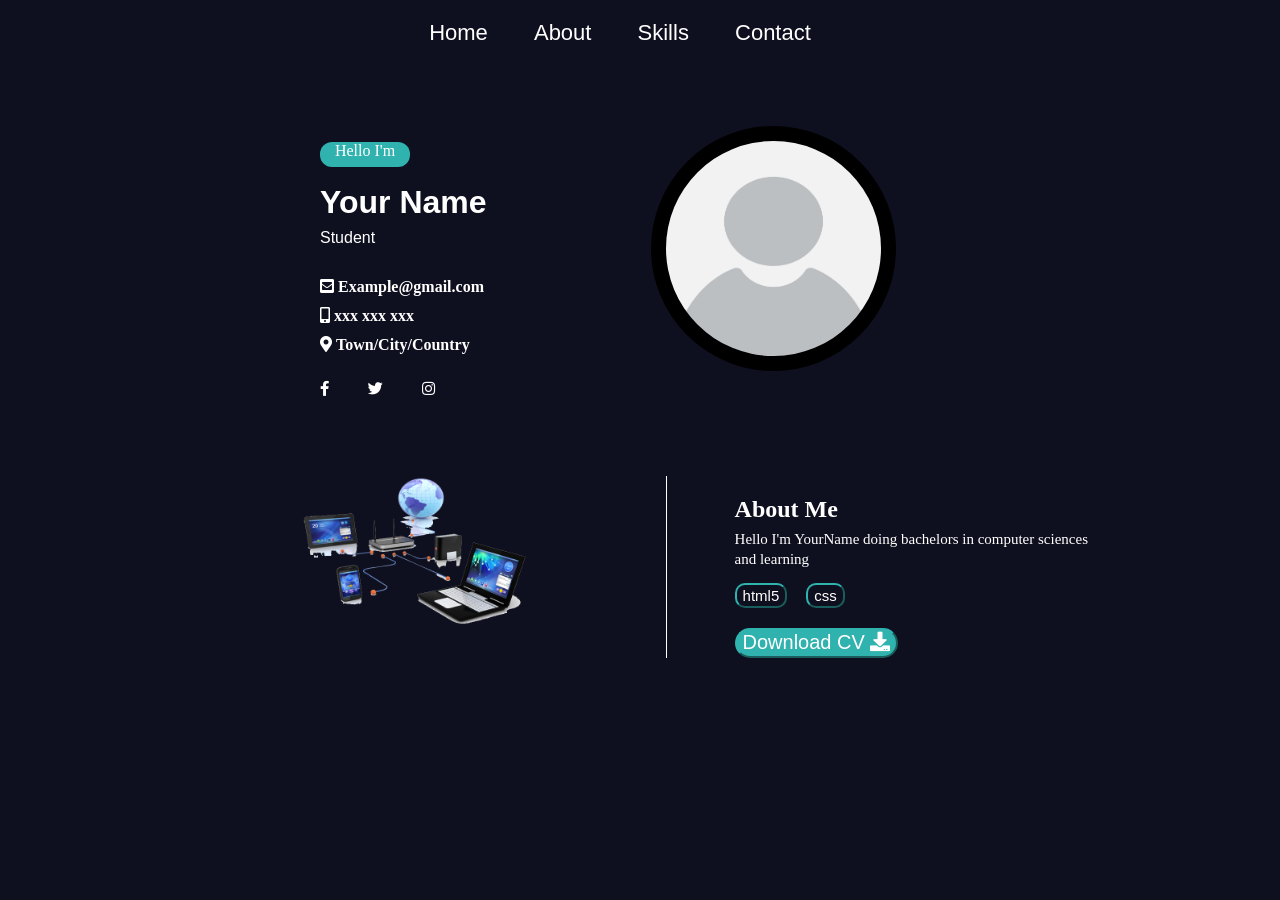
<file: index.html>
<!DOCTYPE html>
<html>
	<head>
		<title> Resume | Home </title>
	</head>
	<meta name="viewport" content="width=device-width, initial-scale=1">
	<link rel="stylesheet" href="css/all.min.css">
	<link rel="stylesheet" href="style.css">
	<body>
		<div class="links">
			<a class="links-child" href="#"> Home </a>
			<a class="links-child" href="about.html"> About </a>
			<a class="links-child" href="skills.html"> Skills </a>
			<a class="links-child" href="contact.html"> Contact </a>
		</div>
		<div class="middle">
			<div class="name">
				<div class="name1">
					<p> Hello I'm </p>
				</div>
				<div class="name2">
					<h1> Your Name </h1>
					<p> Student </p>
				</div>
				<div class="name3">
					<i class="fas fa-envelope-square"> Example@gmail.com </i>
					<i class="fas fa-mobile-alt"> xxx xxx xxx </i>
					<i class="fas fa-map-marker-alt"> Town/City/Country </i>
				</div>
				<div class="name4">
					<abbr title="facebook"> <a href="#"> <i class="fab fa-facebook-f"></i> </a> </abbr>
					<abbr title="twitter"> <a href="#"> <i class="fab fa-twitter"></i> </a> </abbr>
					<abbr title="instagram"> <a href="#"> <i class="fab fa-instagram"></i> </a> <abbr>
				</div>
			</div>
			<div class="image1">
				<img src="Images/pic.jpg">
			</div>
		</div>
		<div class="lower">
			<div class="image2">
				<img src="Images/network.png">
			</div>
			<div class="aboutme">
				<h2> About Me </h2>
				<p> Hello I'm YourName doing bachelors in computer sciences </p>
				<p> and learning </p>
				<button class="btn"> html5 </button>
				<button class="btn"> css </button> </br>
				<button class="cv-btn"> Download CV <i class="fas fa-download"></i> </button>
			</div>
		</div>
	</body>
</html>
</file>
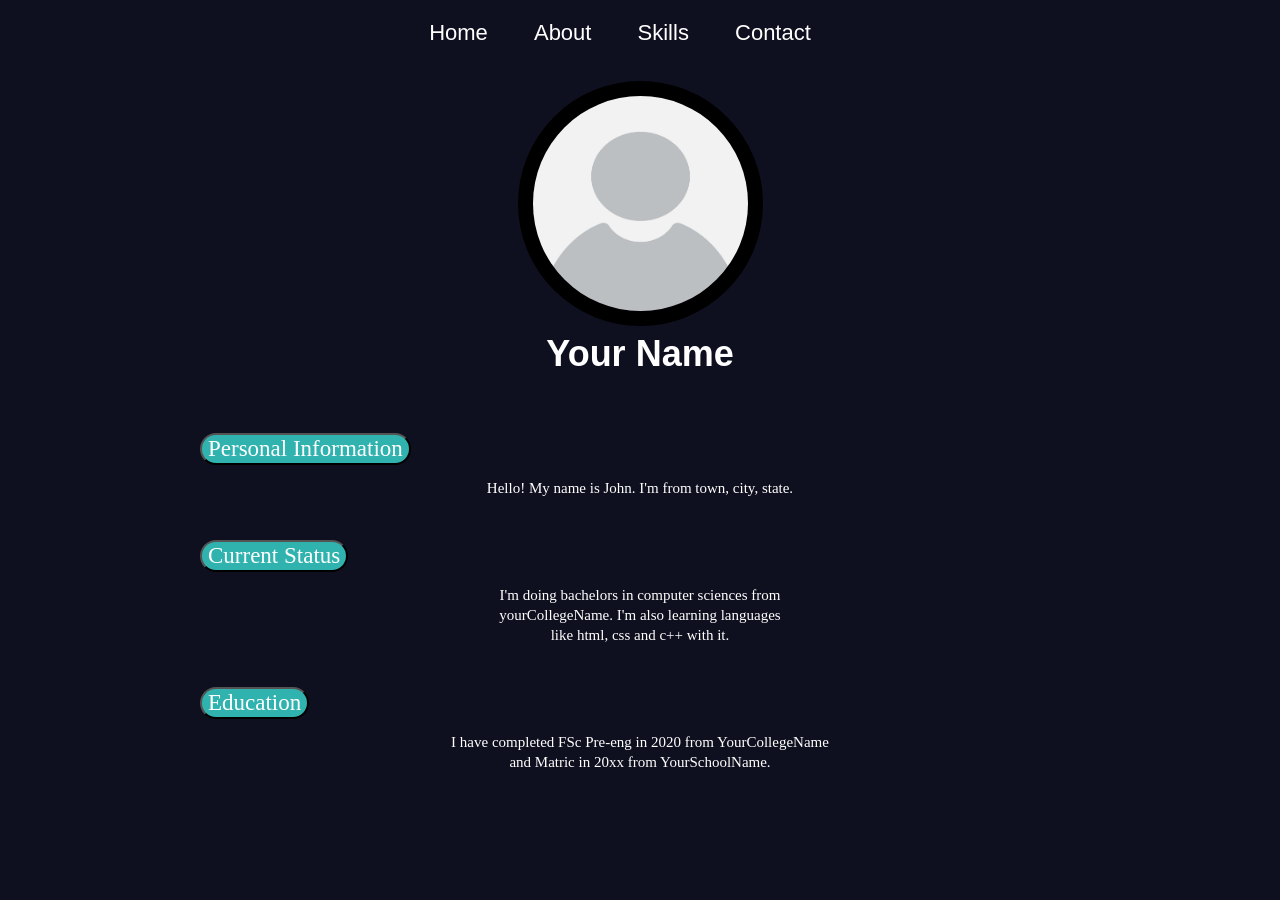
<file: about.html>
<!DOCTYPE html>
<html>
	<head>
		<title> Resume | About </title>
	  <link rel="stylesheet" href="styleabout.css">
	</head>
	<body>
		<div class="links">
			<a class="links-child" href="resume.html"> Home </a>
			<a class="links-child" href="#"> About </a>
			<a class="links-child" href="skills.html"> Skills </a>
			<a class="links-child" href="contact.html"> Contact </a>
		</div>
		<div class="image1">
			<img src="Images/pic.jpg">
			<h1> Your Name </h1>
		</div>
		<div class="c-intro">
			<button> Personal Information </button>
			<p> Hello! My name is John. I'm from town, city, state. </p>
			<button> Current Status </button>
			<p> I'm doing bachelors in computer sciences from </p>
			<p> yourCollegeName. I'm also learning languages </p>
			<p> like html, css and c++ with it. </p>
			<button> Education </button>
			<p> I have completed FSc Pre-eng in 2020 from YourCollegeName </p>
			<p> and Matric in 20xx from YourSchoolName. </p>
		</div>
	</body>
</html>
</file>
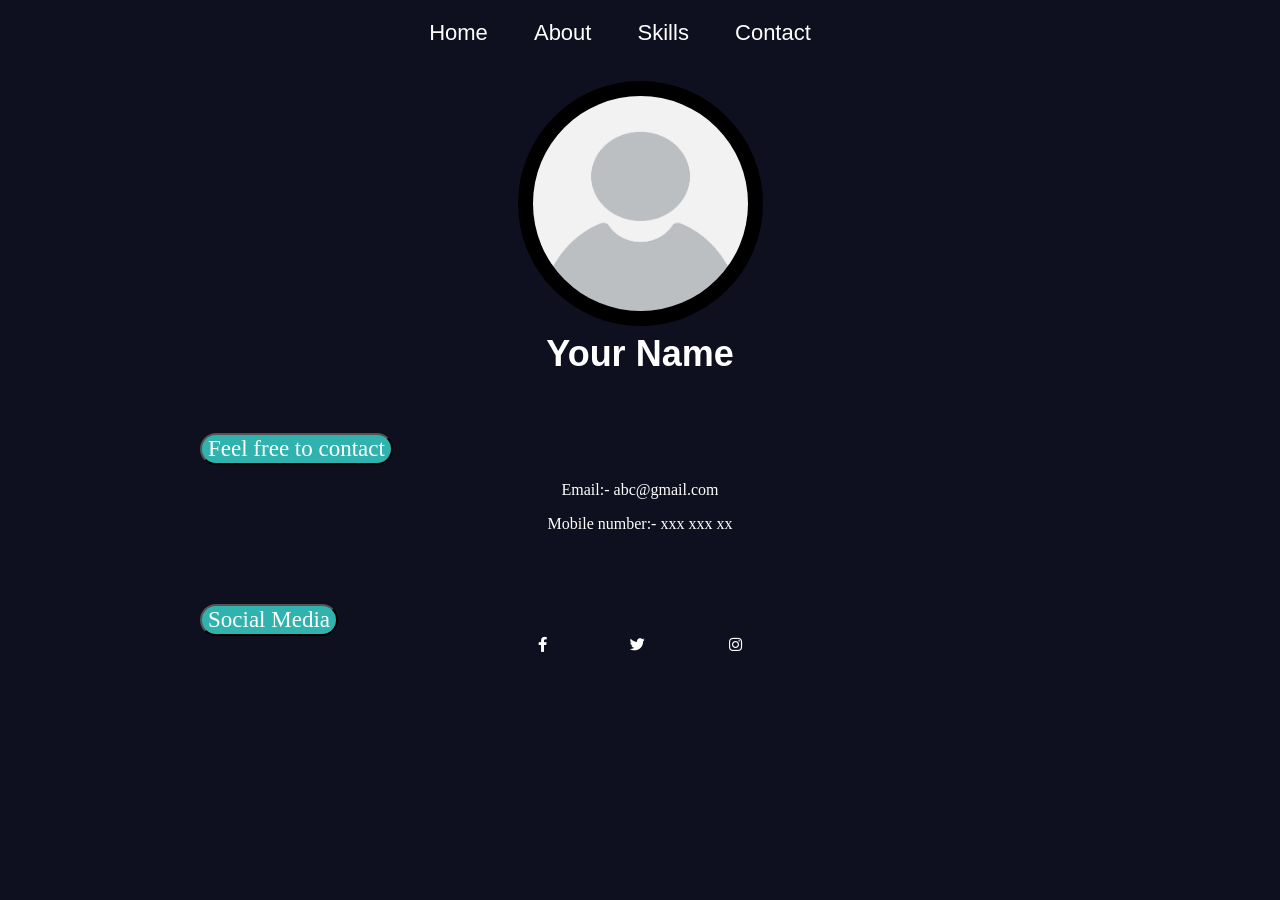
<file: contact.html>
<!DOCTYPE html>
<html>
	<head>
		<title> Resume | Contact </title>
	  <link rel="stylesheet" href="stylecontact.css">
	</head>
	<meta name="viewport" content="width=device-width, initial-scale=1">
	<link rel="stylesheet" href="css/all.min.css">
	<body>
		<div class="links">
			<a class="links-child" href="resume.html"> Home </a>
			<a class="links-child" href="about.html"> About </a>
			<a class="links-child" href="skills.html"> Skills </a>
			<a class="links-child" href="#"> Contact </a>
		</div>
		<div class="image1">
			<img src="Images/pic.jpg">
			<h1> Your Name </h1>
		</div>
		<div class="contact">
			<button class="btn"> Feel free to contact </button>
			<p> Email:- abc@gmail.com </p>
			<p> Mobile number:- xxx xxx xx </p>
		</div>
		<div class="social">
			<button class="btn"> Social Media </button> </br>
			<span class="icons"> <a href="#"> <i class="fab fa-facebook-f"></i> </a>
			<a href="#"> <i class="fab fa-twitter"></i> </a>
			<a href="#"> <i class="fab fa-instagram"></i> </a> </span>
		</div>
	</body>
</html>
</file>
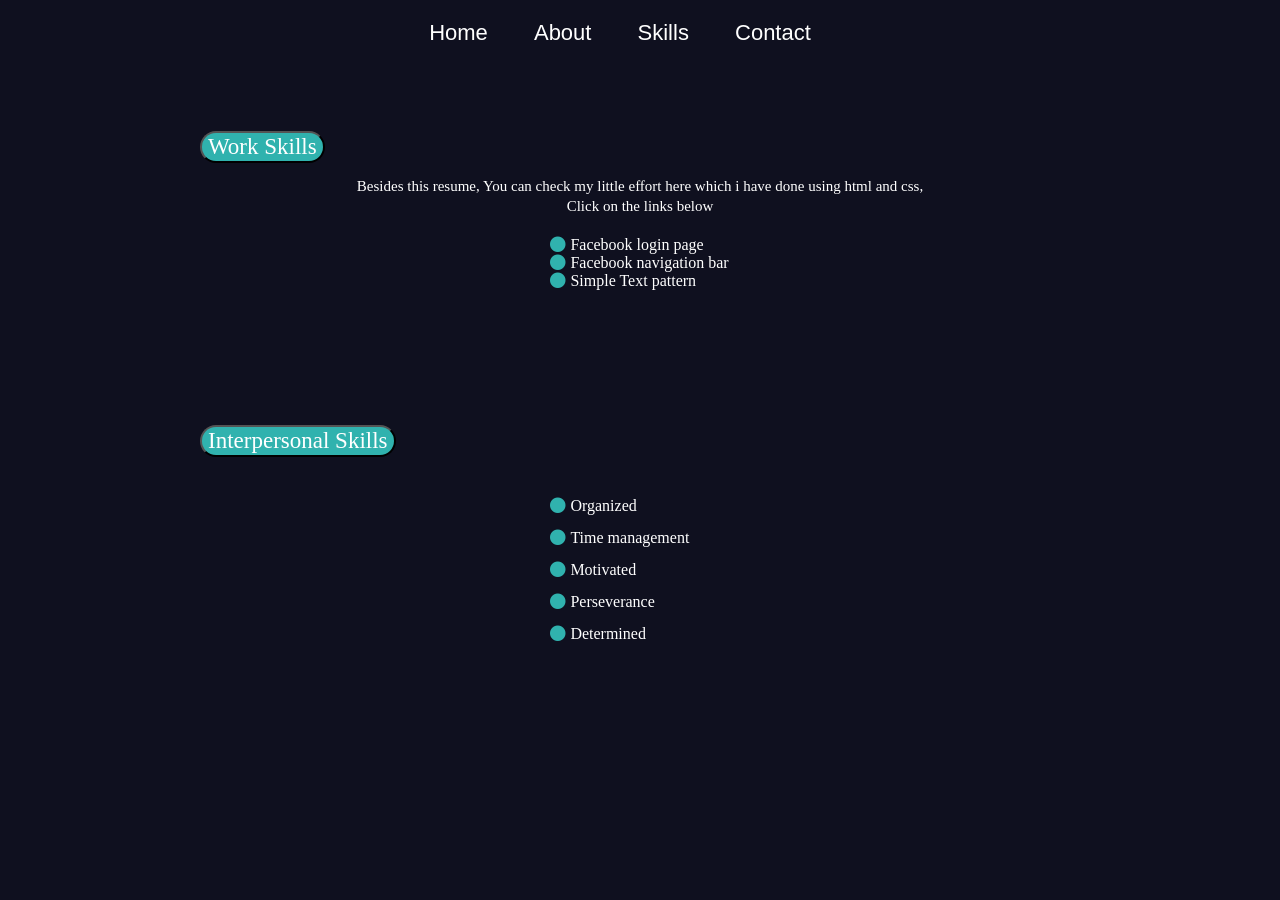
<file: skills.html>
<!DOCTYPE html>
<html>
	<head>
		<title> Resume | Skills </title>
	  <link rel="stylesheet" href="styleskills.css">
	</head>
	<meta name="viewport" content="width=device-width, initial-scale=1">
	<link rel="stylesheet" href="css/all.min.css">
	<body>
		<div class="links">
			<a class="links-child" href="resume.html"> Home </a>
			<a class="links-child" href="about.html"> About </a>
			<a class="links-child" href="#"> Skills </a>
			<a class="links-child" href="contact.html"> Contact </a>
		</div>
		<div class="w-skills">
			<button class="btn"> Work Skills </button>
			<p> Besides this resume, You can check my little effort here which i have done using html and css, </p>
			<p> Click on the links below </p>
			<div class="options">
				<span class="circle"> <i class="fas fa-circle"></i> </span> 
				<a href="fb.html" target="_blank"> Facebook login page </a> <br>
				<span class="circle" target="_blank"> <i class="fas fa-circle"></i> </span> 
				<a href="nb.html" target="_blank"> Facebook navigation bar </a> <br>
				<span class="circle" target="_blank"> <i class="fas fa-circle"></i> </span> 
				<a href="citygallery.html" target="_blank"> Simple Text pattern </a>
			</div>
		</div>
		<div class="p-skills">
			<button class="btn"> Interpersonal Skills </button>
			<div class="options">
				<span class="circle"> <i class="fas fa-circle"></i> </span> <p> Organized </p> <br>
				<span class="circle"> <i class="fas fa-circle"></i> </span> <p> Time management </p> <br>
				<span class="circle"> <i class="fas fa-circle"></i> </span> <p> Motivated </p> <br>
				<span class="circle"> <i class="fas fa-circle"></i> </span> <p> Perseverance </p> <br>
				<span class="circle"> <i class="fas fa-circle"></i> </span> <p> Determined </p>
			</div>
		</div>
	</body>
</html>
</file>
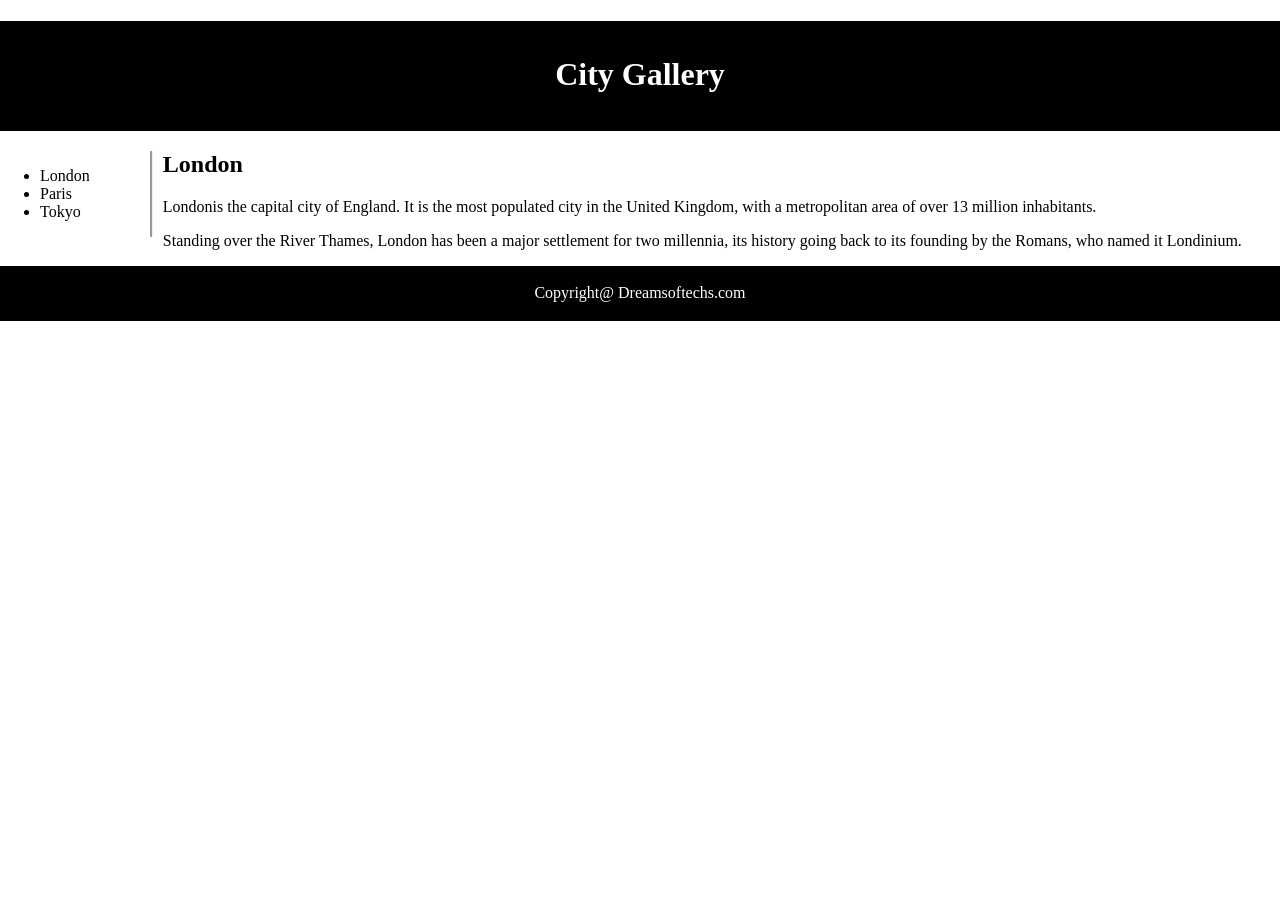
<file: Skills/citygallery.html>
<!DOCTYPE html>
<html>
	<head>
		<title> City Gallery </title>
	</head>
	<body>
		<style>
		body{
			margin:0px;
		}
		.head{
			height:110px;
			background-color:black;
		}
		.head h1{
			color:white;
			text-align:center;
			padding-top:35px;
		}
		.list{
			float:left;
			border-right:groove;
			padding-right:60px;
			margin-right:10px;
		}
		.bottom{
			height:55px;
			background-color:black;
			color:white;
		}
		.p1{
			text-align:center;
			padding-top:18px
		}
	</style>
		<div class="head">
			<h1 class="h1"> City Gallery </h1>
		</div>
		<div>
			<div class="list">
				<ul>
					<li> London </li>
					<li> Paris </li>
					<li> Tokyo </li>
				</ul>
			</div>
			<div class="exp">
				<h2> London </h2>
				<p> Londonis the capital city of England. It is the most populated city in the United Kingdom, with a metropolitan area of over 13 million inhabitants. </p>
				<p> Standing over the River Thames, London has been a major settlement for two millennia, its history going back to its founding by the Romans, who named it Londinium. </p>
			</div>
		</div>
		<div class="bottom">
			<p class="p1" > Copyright@ Dreamsoftechs.com </p>
		</div>
	</body>
</html>
</file>
<file: style.css>
body{
			margin:0px;
			padding:0px;
			background-color:#0f101f;
			cursor: default;
		}
		.links{
			margin-top:20px;
			font-size:22px;
			text-align:center;
		}
		.links-child{
			margin-right:40px;
			text-decoration:none;
			color:white;
			font-family: sans-serif;
		}
		.links-child:hover{
			border-bottom:1px solid white;
		}
		.middle{
			margin-top:80px;
		}
		.name{
			float:left;
			margin-left:25%;
		}
		.name1{
			text-align:center;
			background-color:#30b2ae;
			color:white;
			height:25px;
			width:90px;
			border-radius:12px;
			font-family: cursive;
		}
		.name2{
			color:white;
			font-family: sans-serif;
		}
		.name2 h1{
			margin-top:17px;
		}
		.name2 p{
			margin-top:-13px;
		}
		.image1{
			margin-right:30%;
			height:280px;
		}
		.image1 img{
			border:15px solid;
			border-radius:50%;
			height: 215px;
			width: 215px;
			float:right;
		}
		.name3{
			color:white;
			display:inline-grid;
			margin-top:15px;
			cursor:default;
			
		}
		.name3 i{
			margin-bottom:13px;
			
		}
		.name4{
			margin-top:15px;
		}
		.name4 a{
			text-decoration:none;
			margin-right:35px;
			color:white;
			font-size: 15px;
		}
		abbr[title]{
			text-decoration:none;
		}
		.lower{
			margin-top:70px;
			padding-bottom: 260px;
		}
		.image2{
			float:left;
		}
		.image2 img{
			height:150px;
			margin-left:66%;
		}
		.aboutme{
			float:right;
			color:white;
			font-family:cursive;
			margin-right: 15%;
			border-left: 1px solid white;
			padding-left: 68px;
		}
		.aboutme p{
			margin-top:-12px;
			font-size:15px;
		}
		.btn{
			color:white;
			background-color:#0f101f;
			border-color:#30b2ae;
			height: 25px;
			font-size: 15px;
			margin-right:15px;
			border-radius:10px;
		}
		.btn:hover{
			background-color:#0f101f;
			border-radius:5px;
			transition:transform 0.3s;
			transform: scale(1.1);
		}
		.cv-btn{
			background-color:#30b2ae;
			border-color:#30b2ae;
			color:white;
			text-align:center;
			border-radius:15px;
			font-size:20px;
			margin-top: 20px;
			height: 30px;
			cursor:pointer;
		}
		.cv-btn:hover{
			background-color:#0f101f;
			transform: scale(1.1);
			transition:transform 0.4s;
		}
</file>
<file: styleabout.css>
body{
			margin:0px;
			padding:0px;
			background-color:#0f101f;
			cursor: default;
		}
		.links{
			padding-top:20px;
			font-size:22px;
			text-align:center;
		}
		.links-child{
			margin-right:40px;
			text-decoration:none;
			color:white;
			font-family: sans-serif;
		}
		.links-child:hover{
			border-bottom:1px solid white;
		}
		.image1{
			text-align: center;
			padding-top: 35px;
		}
		.image1 img{
			border:15px solid;
			border-radius:50%;
			height: 215px;
			width: 215px;
		}
		.image1 h1{
			color:white;
			font-family:sans-serif;
			line-height: 0px;
			font-size: 36px;
		}
		.c-intro{
			color:white;
			font-family:cursive;
			padding-bottom: 80px;
		}
		.c-intro button{
			margin-left: 200px;
			margin-top: 55px;
			background-color:#30b2ae;
			color:white;
			font-family:cursive;
			font-size: 23px;
			border-radius: 20px;
		}
		.c-intro button:hover{
			background-color:#0f101f;
			border-color: #30b2ae;
		}
		.c-intro p{
			margin-bottom: -12px;
			font-size: 15px;
			text-align: center
		}
</file>
<file: stylecontact.css>
body{
			margin:0px;
			padding:0px;
			background-color:#0f101f;
			cursor: default;
		}
		.links{
			padding-top:20px;
			font-size:22px;
			text-align:center;
		}
		.links-child{
			margin-right:40px;
			text-decoration:none;
			color:white;
			font-family: sans-serif;
		}
		.links-child:hover{
			border-bottom:1px solid white;
		}
		.image1{
			text-align: center;
			padding-top: 35px;
		}
		.image1 img{
			border:15px solid;
			border-radius:50%;
			height: 215px;
			width: 215px;
		}
		.image1 h1{
			color:white;
			font-family:sans-serif;
			line-height: 0px;
			font-size: 36px;
		}
		.contact{
			color:white;
			font-family:cursive;
		}
		.contact h2{
			margin-left: 200px;
		}
		.contact p{
			text-align: center;
			cursor:default;
		}
		.social{
			color:white;
			margin-top:15px;
			font-family:cursive;
			padding-bottom: 80px;
		}
		.btn{
			margin-left: 200px;
			margin-top: 55px;
			background-color:#30b2ae;
			color:white;
			font-family:cursive;
			font-size: 23px;
			border-radius: 20px;
		}
		.btn:hover{
			background-color:#0f101f;
			border-color: #30b2ae;
		}
		.social h2{
			margin-left:-40%
		}
		.social a{
			text-decoration:none;
			margin-right:80px;
			color:white;
			font-size: 15px;
		}
		.icons{
			margin-left:42%;
		}
</file>
<file: styleskills.css>
body{
			margin:0px;
			padding:0px;
			background-color:#0f101f;
			cursor: default;
		}
		.links{
			padding-top:20px;
			font-size:22px;
			text-align:center;
		}
		.links-child{
			margin-right:40px;
			text-decoration:none;
			color:white;
			font-family: sans-serif;
		}
		.links-child:hover{
			border-bottom:1px solid white;
		}
		.w-skills{
			color:white;
			font-family:cursive;
			padding-bottom: 80px;
			margin-top:30px;
		}
		.btn{
			margin-left: 200px;
			margin-top: 55px;
			background-color:#30b2ae;
			color:white;
			font-family:cursive;
			font-size: 23px;
			border-radius: 20px;
		}
		.btn:hover{
			background-color:#0f101f;
			border-color: #30b2ae;
		}
		.w-skills p{
			margin-bottom: -12px;
			font-size: 15px;
			text-align: center
		}
		.circle{
			color:#30b2ae;
		}
		.options{
			margin-left: 43%;
			margin-top: 33px;
		}
		.options a{
			text-decoration:none;
			color:white;
		}
		.p-skills{
			padding-bottom: 80px;
		}
		.p-skills p{
			font-family:cursive;
			color:white;
			display:inline-block;
			line-height: 0px;
		}
</file>
